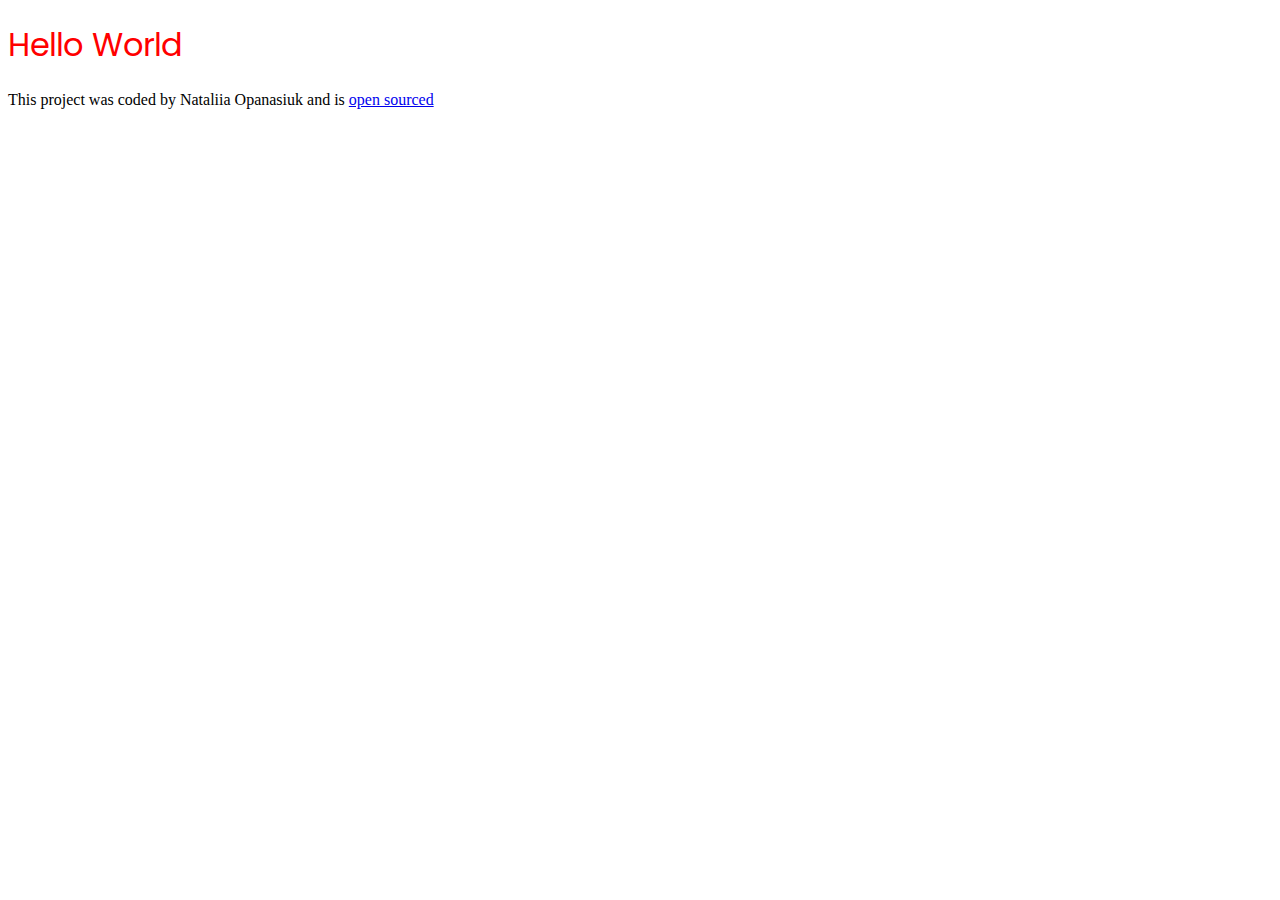
<file: Project/index.html>
<!DOCTYPE html>
<html lang="en">
  <head>
    <meta charset="UTF-8" />
    <meta name="viewport" content="width=device-width, initial-scale=1.0" />
    <link rel="preconnect" href="https://fonts.googleapis.com" />
    <link rel="preconnect" href="https://fonts.gstatic.com" crossorigin />
    <link
      href="https://fonts.googleapis.com/css2?family=Poppins:ital,wght@0,100;0,200;0,300;0,400;0,500;0,600;0,700;0,800;0,900;1,100;1,200;1,300;1,400;1,500;1,600;1,700;1,800;1,900&display=swap"
      rel="stylesheet"
    />
    <link rel="stylesheet" href="src/styles.css" />
    <title>Project</title>
  </head>
  <body>
    <h1>Hello World</h1>
    <footer>
      This project was coded by Nataliia Opanasiuk and is
      <a
        href="https://github.com/NataliiaOpanasiuk/Responsive-project"
        target="_blank"
      >
        open sourced</a
      >
    </footer>
  </body>
</html>
</file>
<file: Project/src/styles.css>
h1 {
  font-family: "Poppins", sans-serif;
  font-weight: 400;
  font-style: normal;
  color: red;
}
/
</file>
